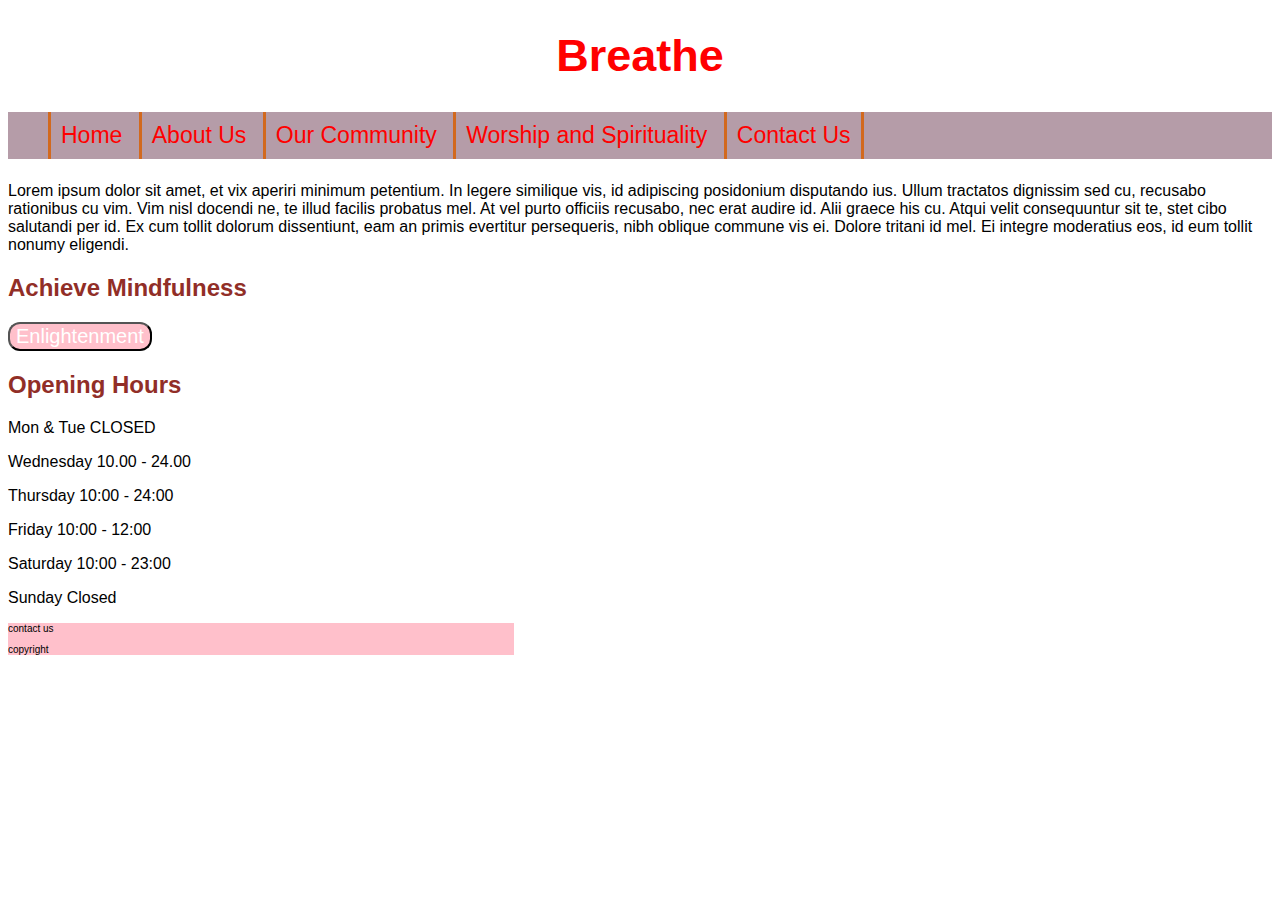
<file: index.html>
<!DOCTYPE html>

<html>
   <head>
      <title>Iowa City Temple</title>
      <link rel="stylesheet" href="style.css">
   </head>

   <body>
      <header>
         <h1><a href= "https://images.squarespace-cdn.com/content/v1/5d31ed671abe780001b2964d/1597271003828-N2HYHYL5DFUC6O28XZY3/energize.gif?format=750w"> Breathe </a></h1>
         <nav>
            <ul>
               <li><a href="index.html"> Home</a></li>
               <li><a href="aboutUs.html">About Us</a></li>
               <li><a href="community.html">Our Community</a></li>
               <li><a href="worship.html">Worship and Spirituality</a></li>  
               <li><a href="contactUs.html">Contact Us</a></li>                                            
            </ul>

         </nav>
      </header>

      <main>
         
         <p>Lorem ipsum dolor sit amet, et vix aperiri minimum petentium. In legere similique vis, id adipiscing posidonium disputando ius. Ullum tractatos dignissim sed cu, recusabo rationibus cu vim. Vim nisl docendi ne, te illud facilis probatus mel. At vel purto officiis recusabo, nec erat audire id.
            Alii graece his cu. Atqui velit consequuntur sit te, stet cibo salutandi per id. Ex cum tollit dolorum dissentiunt, eam an primis evertitur persequeris, nibh oblique commune vis ei. Dolore tritani id mel. Ei integre moderatius eos, id eum tollit nonumy eligendi.
          </p>
             <h2> Achieve Mindfulness</h2>
             <form>
               <button formaction="worship.html">Enlightenment</button>
             </form>
       <h2><b>Opening Hours</b></h2>
       <section class="hours">
   
        <p>Mon & Tue CLOSED</p>
        <p>Wednesday 10.00 - 24.00</p>
        <p>Thursday 10:00 - 24:00</p>
       <section>
      
        <p>Friday 10:00 - 12:00</p>
        <p>Saturday 10:00 - 23:00</p>
        <p>Sunday Closed</p>
       </section>
    </section>
    

         </section>
    
      </main>
      <footer>
        
          <p> contact us</p>
          <p>copyright</p>
          
        
      </footer>
   </body>
</html>
</file>
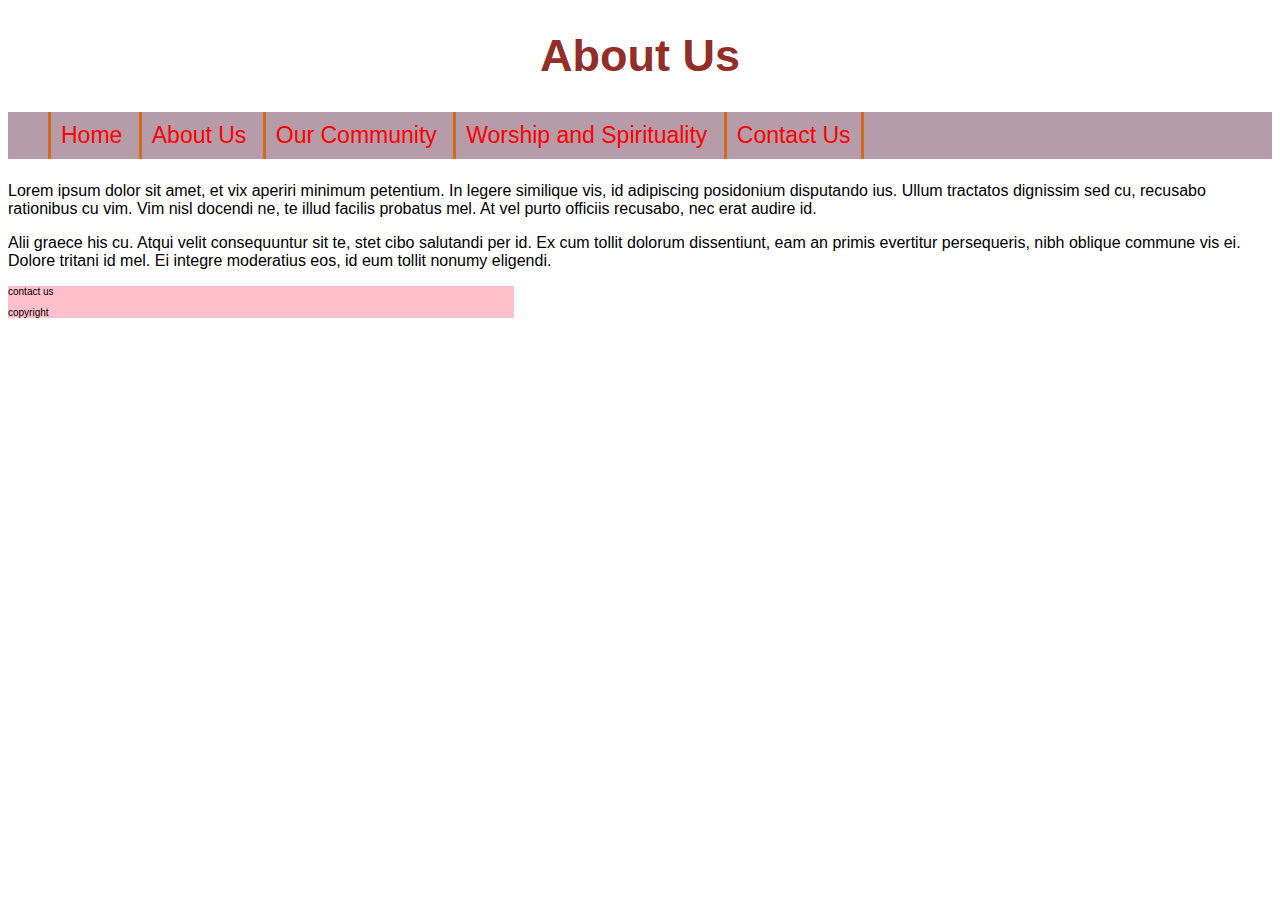
<file: aboutUs.html>
<!DOCTYPE html>

<html>
   <head>

      <title>Iowa City Temple</title>
      <link rel="stylesheet" href="style.css">
   </head>
   <body>
      <header>
        <h1> About Us</h1>
         <nav>
            <ul>
               <li> <a href="index.html"> Home</a> </li>
               <li><a href="aboutUs.html">About Us</a></li>
               <li><a href="community.html">Our Community</a></li>
               <li><a href="worship.html">Worship and Spirituality</a></li>
               <li><a href="contactUs.html">Contact Us</a></li>
              
                                              
            </ul>

         </nav>
      </header>
      <main>

        <section>
            <p>Lorem ipsum dolor sit amet, et vix aperiri minimum petentium. In legere similique vis, id adipiscing posidonium disputando ius. Ullum tractatos dignissim sed cu, recusabo rationibus cu vim. Vim nisl docendi ne, te illud facilis probatus mel. At vel purto officiis recusabo, nec erat audire id.</p>
            <section>
             <p>
               Alii graece his cu. Atqui velit consequuntur sit te, stet cibo salutandi per id. Ex cum tollit dolorum dissentiunt, eam an primis evertitur persequeris, nibh oblique commune vis ei. Dolore tritani id mel. Ei integre moderatius eos, id eum tollit nonumy eligendi.
             </p>


      </main>

      <footer>
        
        <p> contact us</p>
        <p>copyright</p>
        
      
    </footer>
 </body>
</html>
</file>
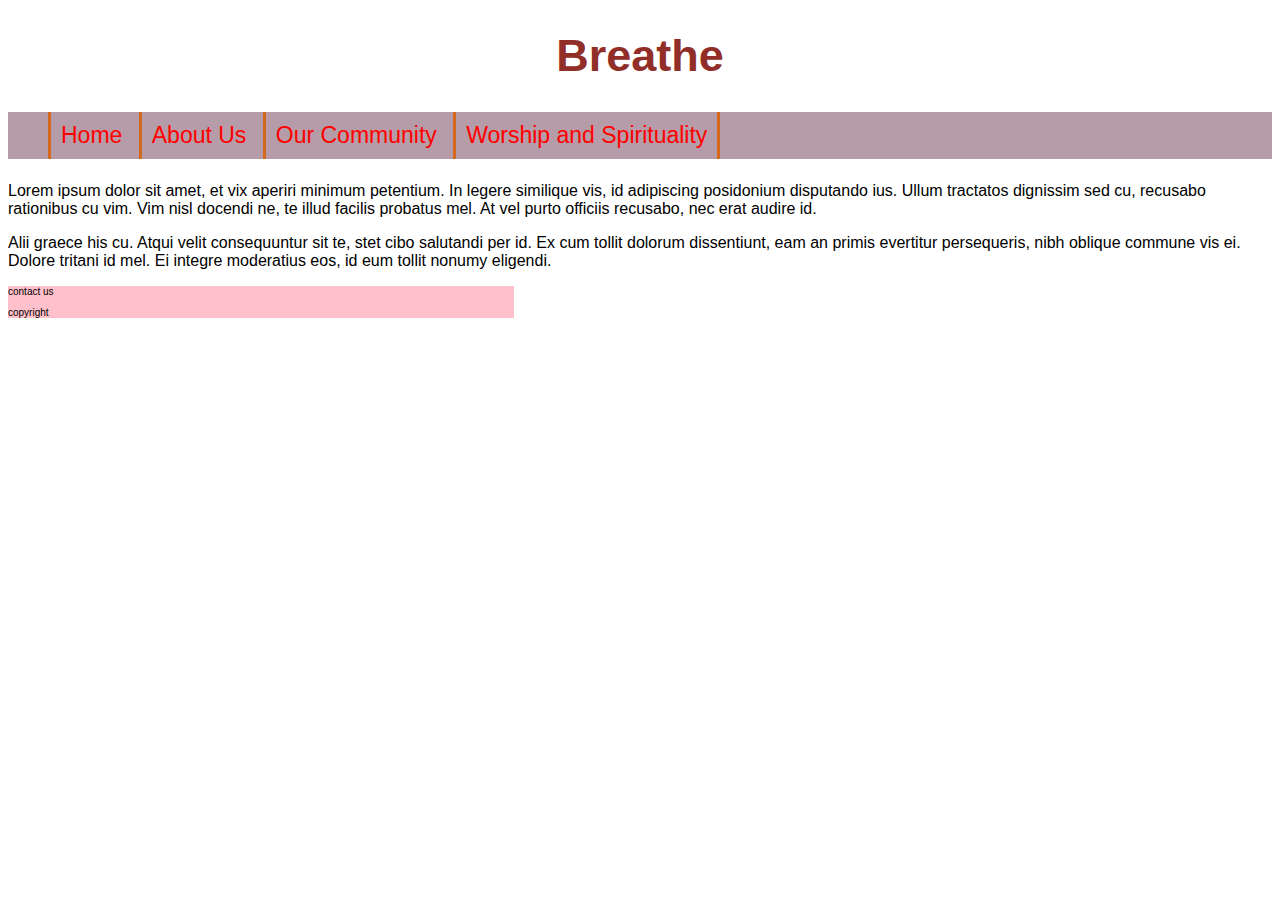
<file: community.html>
<!DOCTYPE html>

<html>

<head>

    <title>Iowa City Temple</title>
    <link rel="stylesheet" href="style.css">
</head>

<body>
    <header>
        <h1> Breathe</h1>
        <nav>
            <ul>
                <li><a href="index.html">Home</a></li>
                <li><a href="aboutUs.html">About Us</a></li>
                <li><a href="community.html">Our Community</a></li>
                <li><a href="worship.html">Worship and Spirituality</a></li>
             </ul>

        </nav>
    </header>
    <main>

        <section>
            <p>Lorem ipsum dolor sit amet, et vix aperiri minimum petentium. In legere similique vis, id adipiscing
                posidonium disputando ius. Ullum tractatos dignissim sed cu, recusabo rationibus cu vim. Vim nisl
                docendi ne, te illud facilis probatus mel. At vel purto officiis recusabo, nec erat audire id.</p>
            <section>
                <p>
                    Alii graece his cu. Atqui velit consequuntur sit te, stet cibo salutandi per id. Ex cum tollit
                    dolorum dissentiunt, eam an primis evertitur persequeris, nibh oblique commune vis ei. Dolore
                    tritani id mel. Ei integre moderatius eos, id eum tollit nonumy eligendi.
                </p>
    </main>

    <footer>
        
        <p> contact us</p>
        <p>copyright</p>
        
      
    </footer>


</body>

</html>
</file>
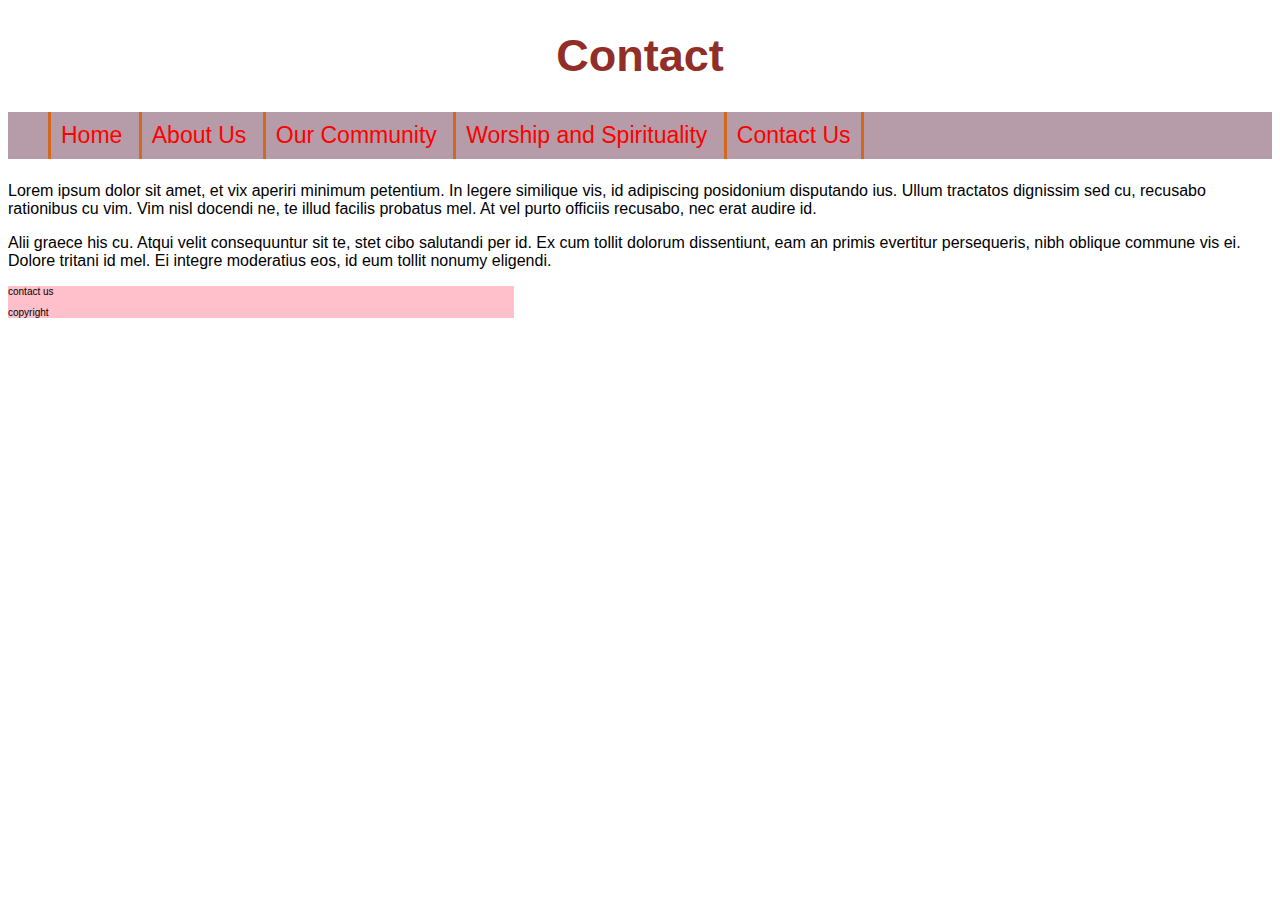
<file: contactUs.html>
<!DOCTYPE html>

<html>

<head>

    <title>Iowa City Temple</title>
    <link rel="stylesheet" href="style.css">
</head>

<body>
    <header>
        <h1> Contact</h1>
        <nav>
            <ul>
                <li><a href="index.html">Home</a></li>
                <li><a href="aboutUs.html">About Us</a></li>
                <li><a href="community.html">Our Community</a></li>
                <li><a href="worship.html">Worship and Spirituality</a></li>
                <li><a href="contactUs.html">Contact Us</a></li>
             </ul>

        </nav>
    </header>
    <main>

        <section>
            <p>Lorem ipsum dolor sit amet, et vix aperiri minimum petentium. In legere similique vis, id adipiscing
                posidonium disputando ius. Ullum tractatos dignissim sed cu, recusabo rationibus cu vim. Vim nisl
                docendi ne, te illud facilis probatus mel. At vel purto officiis recusabo, nec erat audire id.</p>
            <section>
                <p>
                    Alii graece his cu. Atqui velit consequuntur sit te, stet cibo salutandi per id. Ex cum tollit
                    dolorum dissentiunt, eam an primis evertitur persequeris, nibh oblique commune vis ei. Dolore
                    tritani id mel. Ei integre moderatius eos, id eum tollit nonumy eligendi.
                </p>
    </main>

    <footer>
        
        <p> contact us</p>
        <p>copyright</p>
        
      
    </footer>


</body>

</html>
</file>
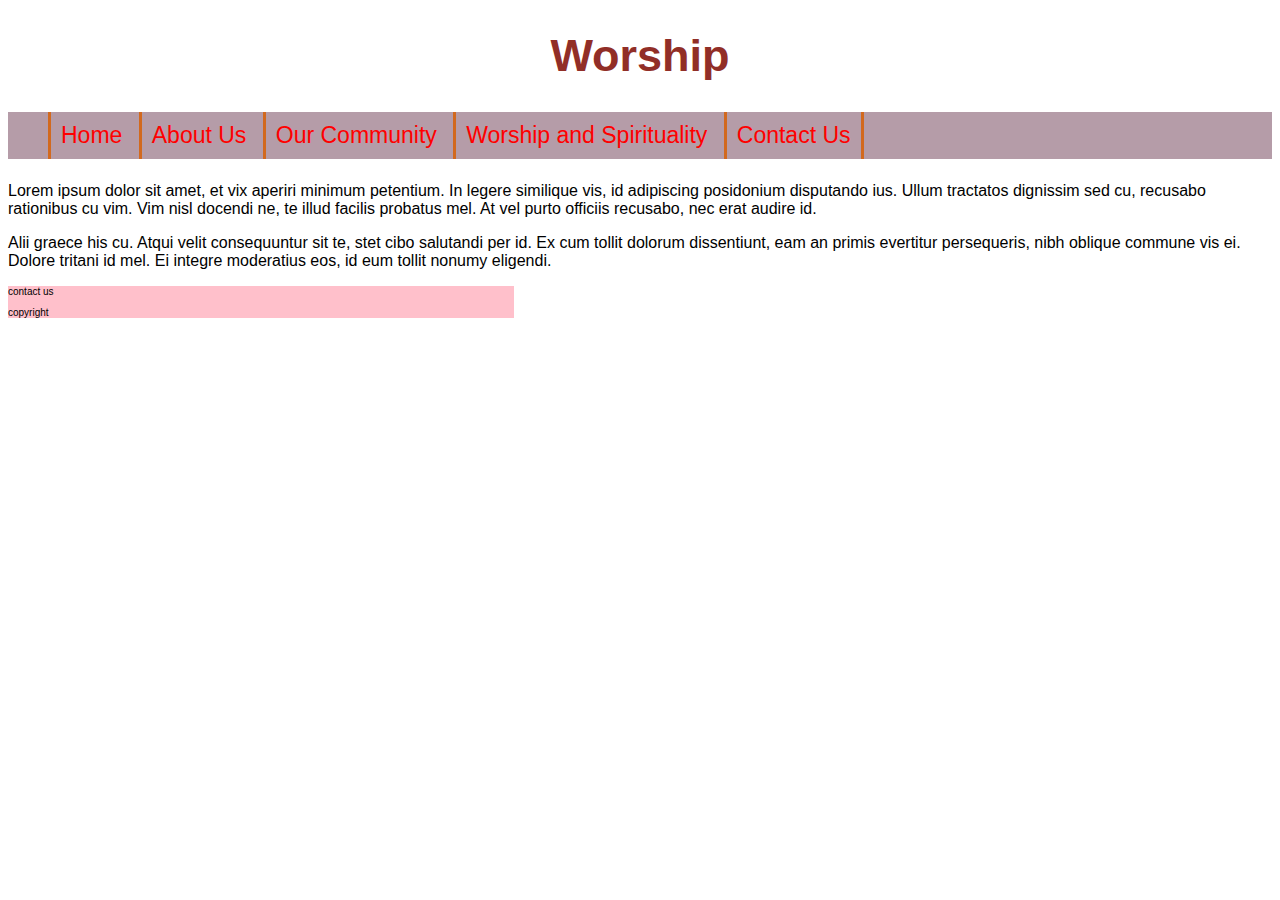
<file: worship.html>
<!DOCTYPE html>

<html>
   <head>

      <title>Iowa City Temple</title>
      <link rel="stylesheet" href="style.css">
   </head>
   <body>
      <header>
        <h1> Worship</h1>
         <nav>
            <ul>
               <li> <a href="index.html"> Home</a> </li>
               <li><a href="aboutUs.html">About Us</a></li>
               <li><a href="community.html">Our Community</a></li>
               <li><a href="worship.html">Worship and Spirituality</a></li>
               <li><a href="contactUs.html">Contact Us</a></li>
              
                                              
            </ul>

         </nav>

      </header>
      <main>

        <section>
            <p>Lorem ipsum dolor sit amet, et vix aperiri minimum petentium. In legere similique vis, id adipiscing posidonium disputando ius. Ullum tractatos dignissim sed cu, recusabo rationibus cu vim. Vim nisl docendi ne, te illud facilis probatus mel. At vel purto officiis recusabo, nec erat audire id.</p>
            <section>
             <p>
               Alii graece his cu. Atqui velit consequuntur sit te, stet cibo salutandi per id. Ex cum tollit dolorum dissentiunt, eam an primis evertitur persequeris, nibh oblique commune vis ei. Dolore tritani id mel. Ei integre moderatius eos, id eum tollit nonumy eligendi.
             </p>
            
             
            </body>
         </main>

      <footer>
        
        <p> contact us</p>
        <p>copyright</p>
           
    </footer>

 </body>
 
</html>
</file>
<file: style.css>
* {
	/*   outline: dashed 2px blue; */
	clear: both;
}

a{
  text-decoration:none;  
}

body {
background-image: url('https://static.vecteezy.com/system/resources/previews/007/731/415/original/branch-tree-illustration-summer-clipart-autumn-clipart-nature-forest-background-cherry-blossom-spring-flower-japan-branch-of-blooming-sakura-with-flowers-cherry-blossom-free-vector.jpg');
background-size:cover;
font-family: "Arial", Times, serif;
}
button{
  background-color: pink;
  color:white;
  font-size: 20px;
  border-radius: 12px;
}


div{
    float:left;
    margin-right:6px;
  
}

div > img{
   height:300px;
    width:320px;
    margin-left:70px
  

}

h1 {
  text-align: center;
	font-size: 45px;
  color: rgb(145, 46, 39);
  
}
h2{
  color: rgb(145, 46, 39);
}


nav {
	/*   height: 500px; */
	background-color: pink;
 
  
}

nav ul {
	background-color: rgb(107, 119, 133, .50);
	list-style: none;
	font-size: 23px;
}

nav li {
	display: inline-block;
	border-left: 3px solid rgb(210,105,30)
}


nav li:last-of-type {
	border-right: 3px solid rgb(210, 105, 30);
}


nav a {

	text-decoration: none;
	padding: 10px;
	display: block;
}


footer {
background-color: pink;
  width: 40%;
  height:50%;
  font-size: 10px;
}



img{
height: 300px;
padding:5px;

}


/* unvisited link */
a:link {
  color: red;
}

/* visited link */
a:visited {
  color:brown;
}

/* mouse over link */
a:hover {
  color: hotpink;
}

/* selected link */
a:active {
  color:whitesmoke;
}
</file>
